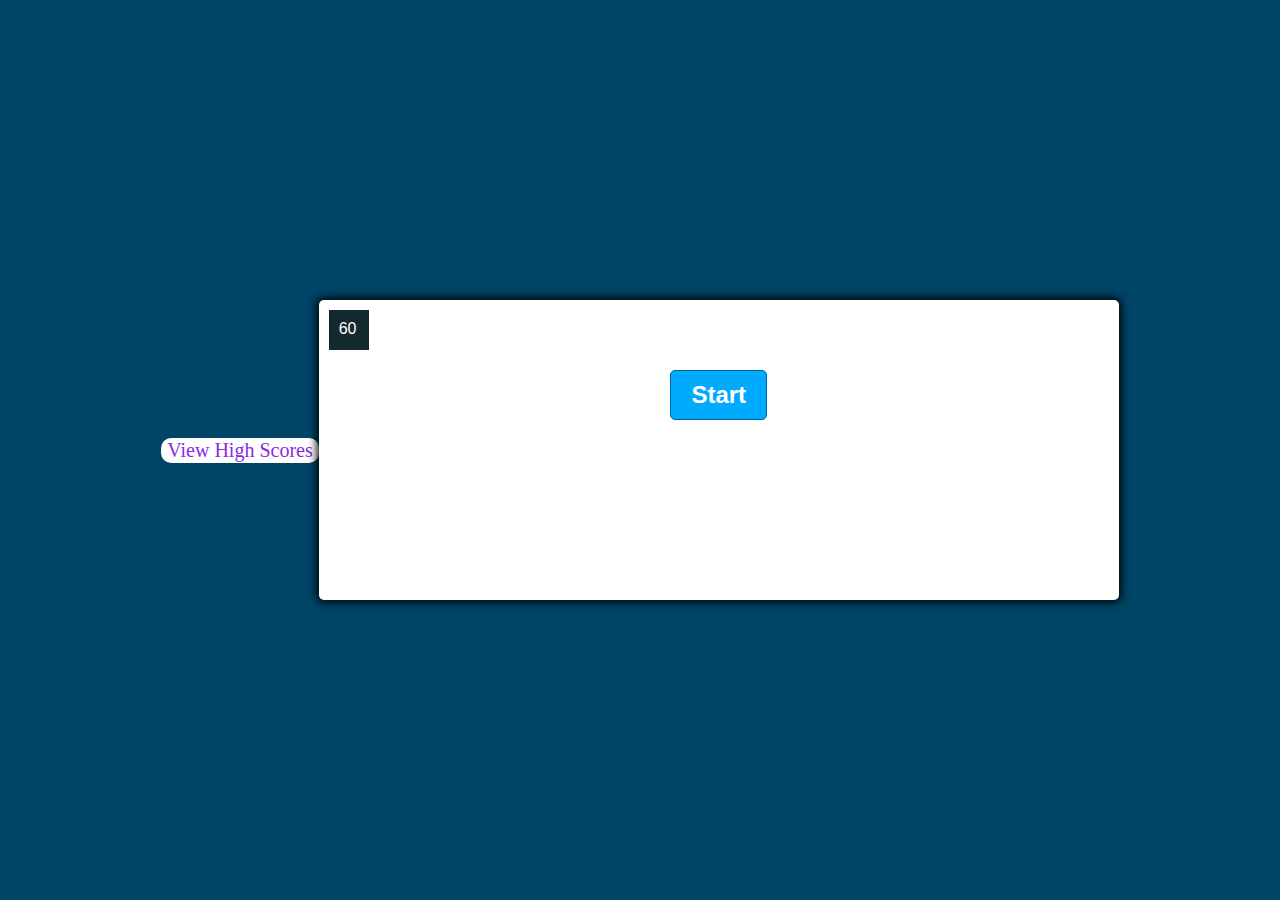
<file: index.html>
<!DOCTYPE html>
<html lang="en">
<head>
    <meta charset="UTF-8">
    <meta http-equiv="X-UA-Compatible" content="IE=edge">
    <meta name="viewport" content="width=device-width, initial-scale=1.0">
    <title>Coding Quiz</title>
    <link rel="stylesheet" href="style.css">
    <script defer src="script.js"></script>
</head>
<body>
    <header> <div>
        <button class="btnHeader" id="view-high-scores">View High Scores</button>
    </div></header>
    <div class="container">
        <div class="quiz-timer">
            <div class="timer-text">
                <div class="large-font timer-count">60</div>
            </div>
        </div>
        <div id="question-container" class="hide">
            <div id="question">Question</div>
            <p id="finalScoreDisplay"></p>
                <p id="enterInitials"></p>
                <textarea id=enterInitialsTextArea></textarea>
            <div id="answer-buttons" class="btn-grid">
            <button class="btn">Answer 1</button>
            <button class="btn">Answer 2</button>
            <button class="btn">Answer 3</button>
            <button class="btn">Answer 4</button>
            </div>
        </div>
    <div class="controls">
        <button id="start-btn" class="start-btn btn">Start</button>
        <button id="next-btn" class="next-btn btn hide">Next</button>
        <button class="btn" id="submitScore"></button>
        <button id="restart-btn" class="restart-btn btn">Resart</button>
    </div>
    </div>
</body>

</html>
</file>
<file: style.css>
*, *::before, *::after {
    box-sizing: border-box;
    font-family: 'Franklin Gothic Medium', 'Arial Narrow', Arial, sans-serif;
}

:root {
    --hue-neutral: 200;
    --hue-wrong: 0;
    --hue-correct: 145;
}
/* styling the quiz box*/
body {
    --hue: var(--hue-neutral);
    padding: 0;
    margin: 0;
    display: flex;
    width: 100vw;
    height: 100vh;
    justify-content: center;
    align-items: center;
    background-color: hsl(var(--hue), 100%, 20%);

}

#finalScoreDisplay {
    
    grid-column: 1 / span 2;
    grid-row: 6 / span 1;
    font-size: 15px;
}



#enterInitials {
    
    grid-column: 1 / span 1;
    grid-row: 4/ span 1;
    font-size: 15px;
}


#enterInitialsTextArea {
    
    grid-column: 3 / span 1;
    grid-row: 7 / span 1;
    font-size: 15px;
    resize: none;
   float: right;
}

#submitScore {
    grid-column: 3 / span 1;
    grid-row: 7 / span 1;
    padding: 10px 10px 10px 10px;
    border-radius: 10%;
    border: 0;
    outline: 0; /* Remove border around button */
    background-color: purple;
    color: white;
    font-family: 'Merienda';font-size: 15px;
}

body.correct {
    --hue: var(--hue-correct);
}

body.wrong {
    --hue: var(--hue-wrong);
}

.container {
    width: 800px;
    max-width: 80%;
    height: 300px;
    background-color: white;
    border-radius: 5px;
    padding: 10px;
    box-shadow: 0 0 10px 2px;
}

.btn-grid {
    display: grid;
    grid-template-columns: repeat(2, auto);
    gap: 10px;
    margin: 20px 0;
}

.btn {
    --hue: var(--hue-neutral);
    border: 1px solid hsl(var(--hue), 100%, 30%);
    background-color: hsl(var(--hue), 100%, 50%);
    border-radius: 5px;
    padding: 5px 10px;
    color: white;
    outline: none;
}

.btn:hover {
    border-color: black;
}

.btn.correct{
    color: black;
    --hue: var(--hue-correct)
}

.btn.wrong{
    --hue: var(--hue-wrong)
}

.start-btn, .next-btn {
    font-size: 1.5rem;
    font-weight: bold;
    padding: 10px 20px;
}

.restart-btn {
    font-size: 1.5rem;
    font-weight: bold;
    padding: 10px 20px;
}

.controls {
    display: flex;
    justify-content: center;
    align-items: center;
    margin-top: 20px;
}

.hide {
    display: none;
}

.quiz-timer {
    height: 40px;
    width: 40px;
    padding: 10px;
    background-color: #13292d;
}

.timer-text {
    color: white;
}

.results {
    height: 40px;
    width: 40px;
    padding: 10px;
    background-color: #13292d;
    float: right;
    color: white;
}

p {
    float: right;
    margin-bottom: 40px;
}

.btnHeader {
    border-radius: 10px;
    background-color: white;
    text-decoration: none;
    border: 0;
    outline: 0; /* Remove border around button */
    color: blueviolet;
    font-family: 'Merienda';font-size: 20px;
}

.btnHeader:hover {

    background-color: pink;
}
</file>
